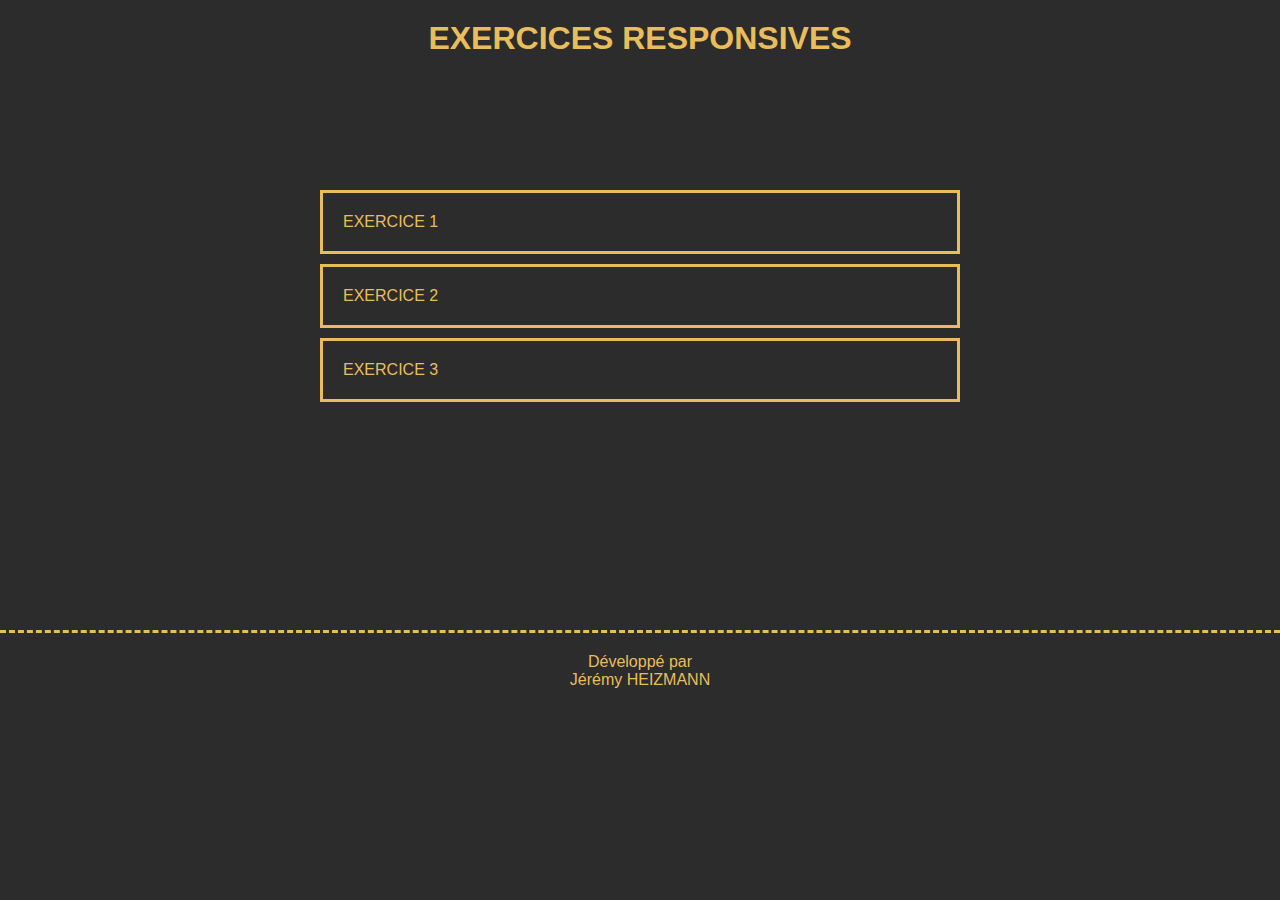
<file: index.html>
<!DOCTYPE html>
<html lang="fr">
<head>
    <meta charset="UTF-8">
    <meta http-equiv="X-UA-Compatible" content="IE=edge">
    <meta name="viewport" content="width=device-width, initial-scale=1.0">
    <link rel="stylesheet" href="./assets/styles/index.css">
    <title>Exercices Responsive</title>
</head>
<body>
    <header>
        <h1>Exercices Responsives</h1>
    </header>
    <main>
        <nav>
            <a href="./assets/pages/exercice1.html">Exercice 1</a>
            <a href="./assets/pages/exercice2.html">Exercice 2</a>
            <a href="./assets/pages/exercice3.html">Exercice 3</a>
        </nav>
    </main>
    <footer>
        <p>
            Développé par <br>
            Jérémy HEIZMANN
        </p>
    </footer>
</body>
</html>
</file>
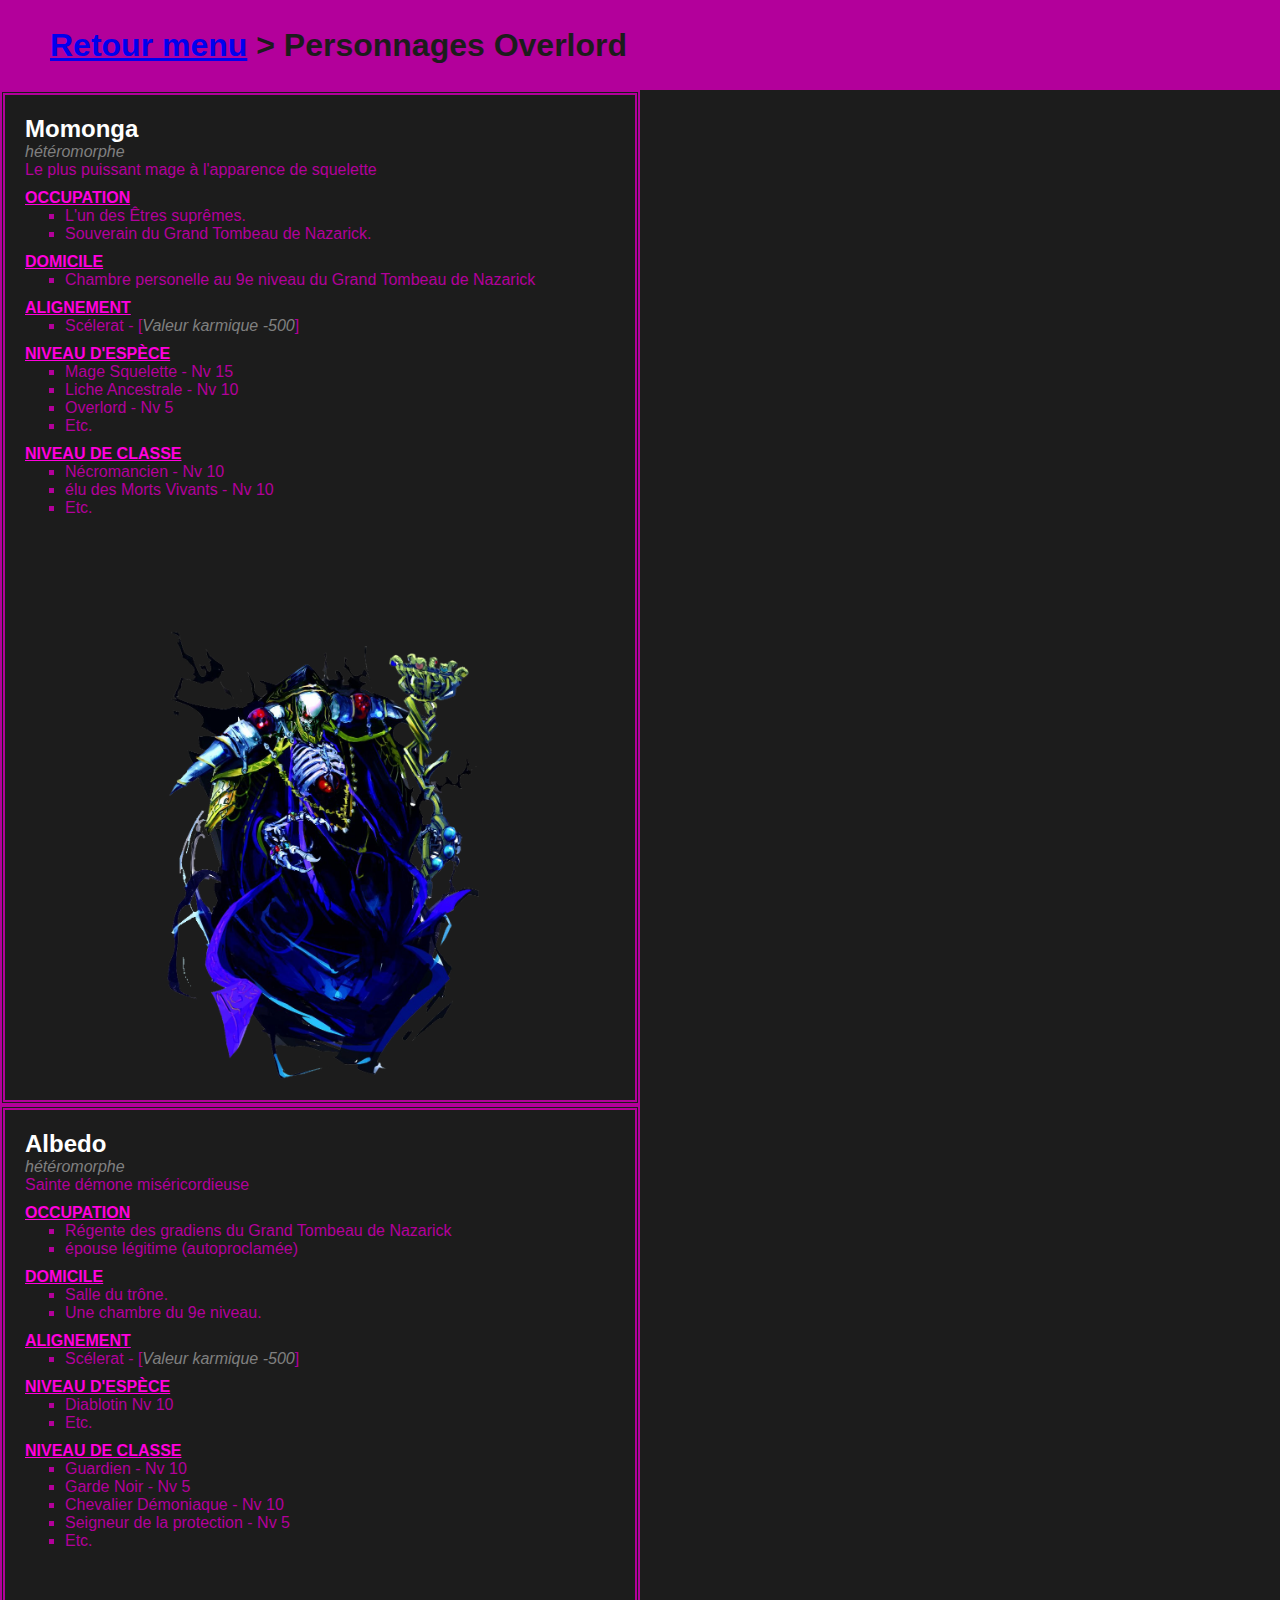
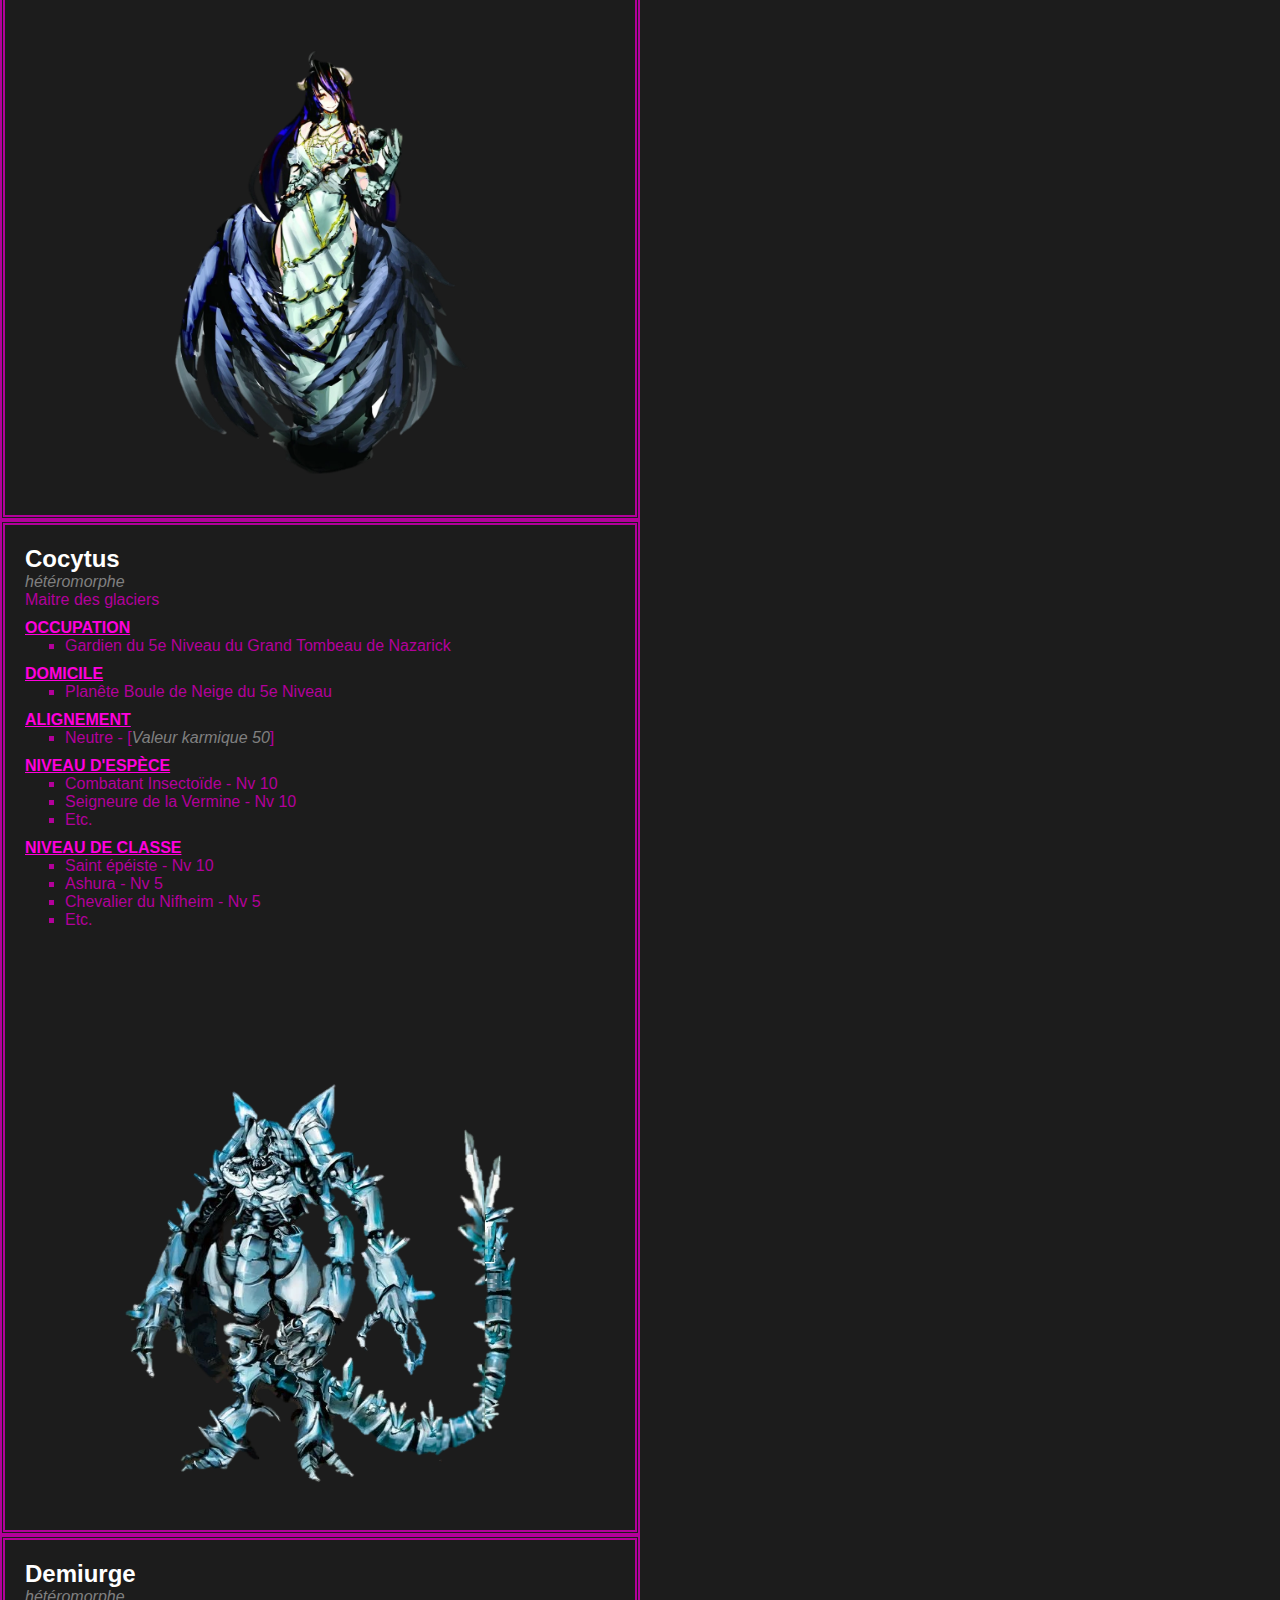
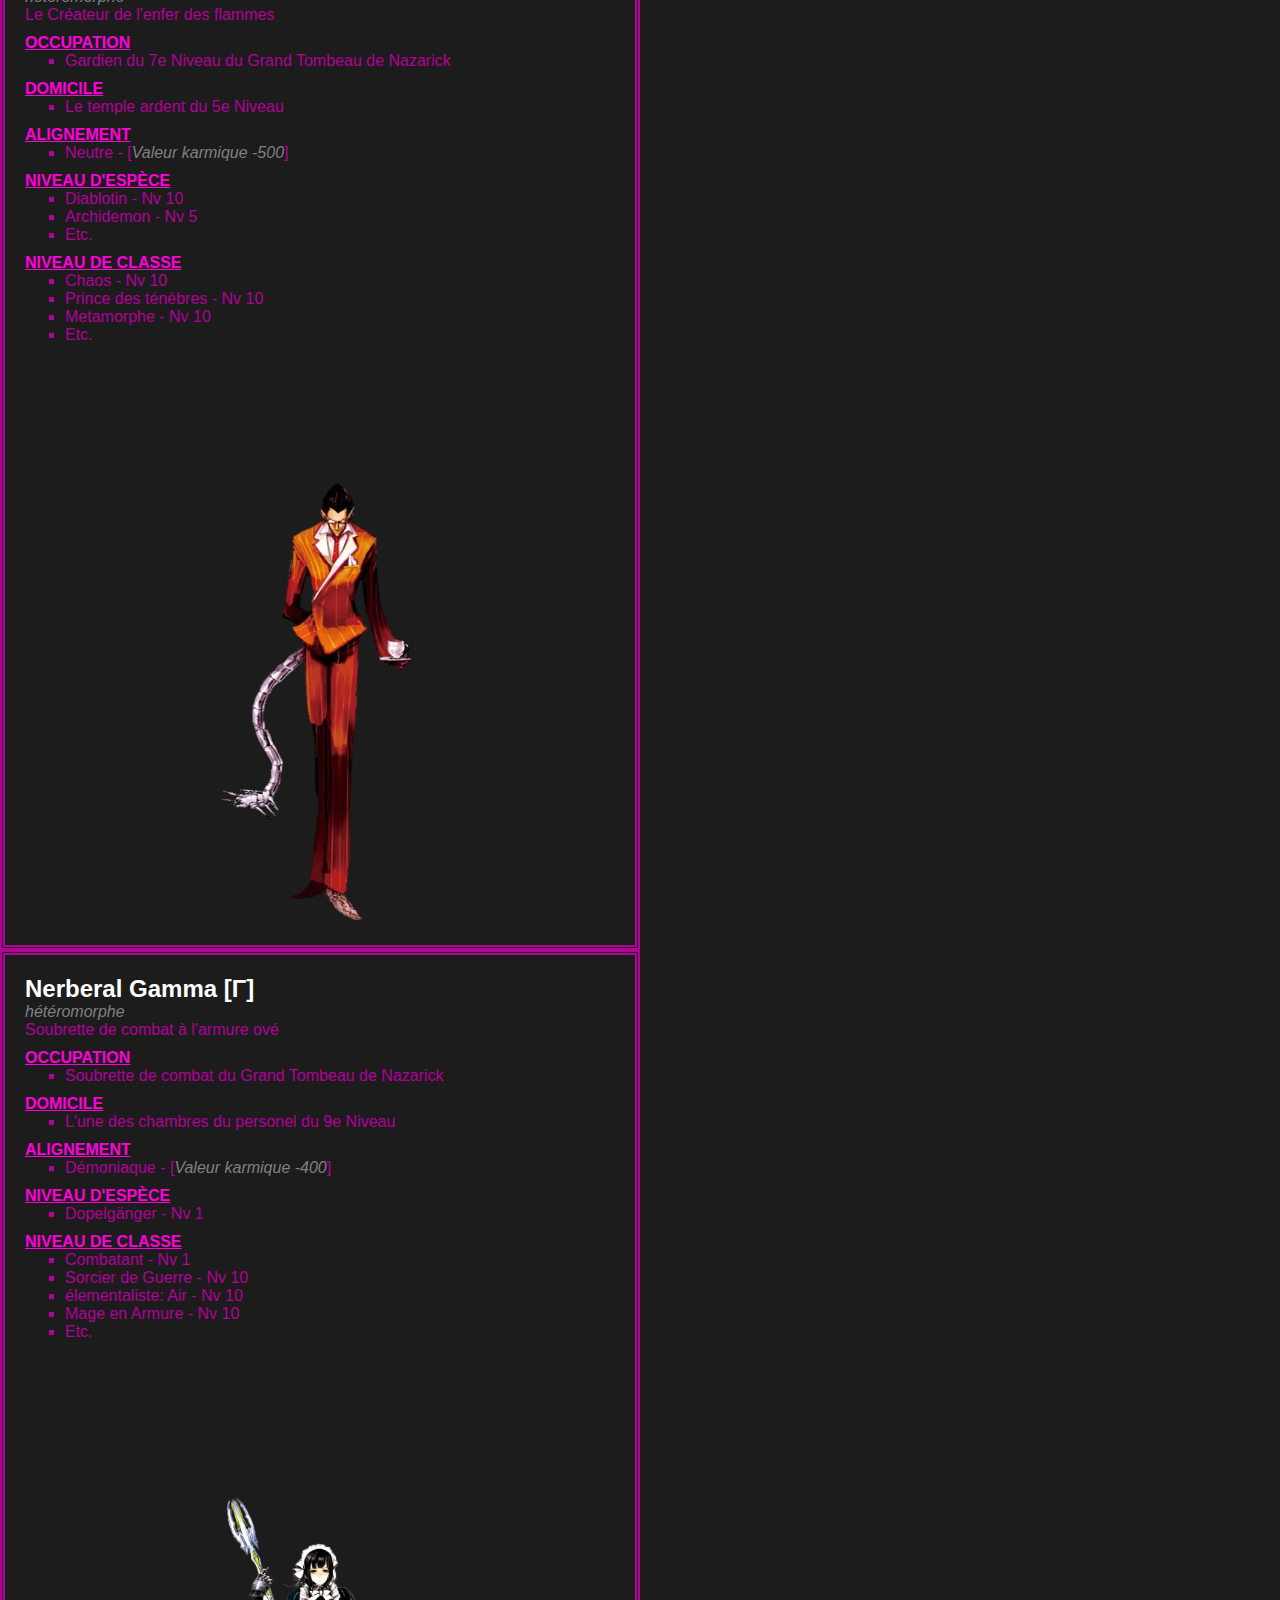
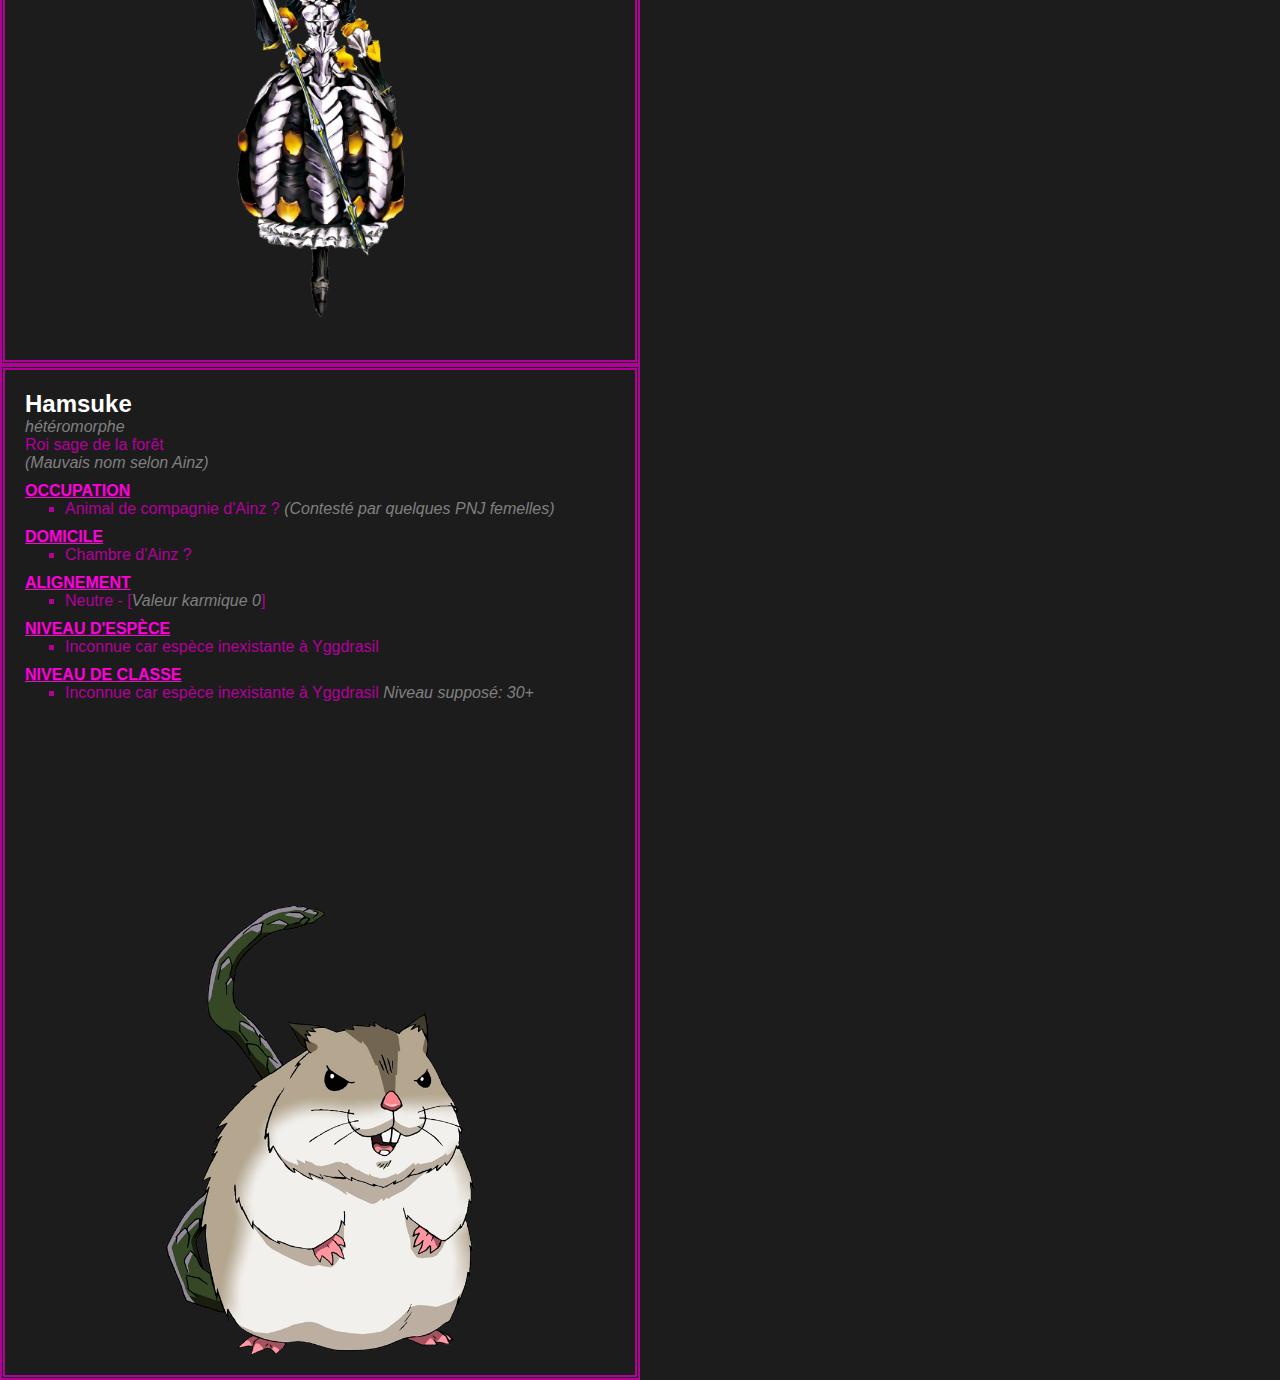
<file: assets/pages/exercice1.html>
<!DOCTYPE html>
<html lang="en">
<head>
    <meta charset="UTF-8">
    <meta http-equiv="X-UA-Compatible" content="IE=edge">
    <meta name="viewport" content="width=device-width, initial-scale=1.0">
    <link rel="stylesheet" href="../styles/pages/exercice1.css">
    <title>Document</title>
</head>
<body>
    <header>
        <nav>
            <h1><a href="../../index.html">Retour menu</a> > Personnages Overlord </h1>
        </nav>
    </header>
    <main>
        <div>
            <div>
                <h2>Momonga</h2>
                <em>hétéromorphe</em>
                <p>
                    Le plus puissant mage à l'apparence de squelette
                </p>
                <dl>
                    <dt>Occupation</dt>
                    
                    <dd>
                        <ul>
                            <li>L'un des Êtres suprêmes.</li>
                            <li>Souverain du Grand Tombeau de Nazarick.</li>
                        </ul>
                    </dd>
                    
                    <dt>Domicile</dt>
                    
                    <dd>
                        <ul>
                            <li>Chambre personelle au 9e niveau du Grand Tombeau de Nazarick</li>
                        </ul>
                    </dd>
                    
                    <dt>Alignement</dt>
                    
                    <dd>
                        <ul>
                            <li>Scélerat - [<em>Valeur karmique -500</em>]</li>
                        </ul>
                    </dd>
                    
                    <dt>Niveau d'espèce</dt>
                    
                    <dd>
                        <ul>
                            <li>Mage Squelette - Nv 15</li>
                            <li>Liche Ancestrale - Nv 10</li>
                            <li>Overlord - Nv 5</li>
                            <li>Etc.</li>
                        </ul>
                    </dd>
                    
                    <dt>Niveau de classe</dt>
                    
                    <dd>
                        <ul>
                            <li>Nécromancien - Nv 10</li>
                            <li>élu des Morts Vivants - Nv 10</li>
                            <li>Etc.</li>
                        </ul>
                    </dd>
                </dl>
            </div>
            <img src="../images/Ainz_Ooal_Gown_LN.webp" alt="image de Ainz Ooal Gown">
        </div>
        <div>
            <div>
                <h2>Albedo</h2>
                <em>hétéromorphe</em>
                <p>
                    Sainte démone miséricordieuse
                </p>
                <dl>
                    <dt>Occupation</dt>
                    
                    <dd>
                        <ul>
                            <li>Régente des gradiens du Grand Tombeau de Nazarick</li>
                            <li>épouse légitime (autoproclamée)</li>
                        </ul>
                    </dd>
                    
                    <dt>Domicile</dt>
                    
                    <dd>
                        <ul>
                            <li>Salle du trône.</li>
                            <li>Une chambre du 9e niveau.</li>
                        </ul>
                    </dd>
                    
                    <dt>Alignement</dt>
                    
                    <dd>
                        <ul>
                            <li>Scélerat - [<em>Valeur karmique -500</em>]</li>
                        </ul>
                    </dd>
                    
                    <dt>Niveau d'espèce</dt>
                    
                    <dd>
                        <ul>
                            <li>Diablotin Nv 10</li>
                            <li>Etc.</li>
                        </ul>
                    </dd>
                    
                    <dt>Niveau de classe</dt>
                    
                    <dd>
                        <ul>
                            <li>Guardien - Nv 10</li>
                            <li>Garde Noir - Nv 5</li>
                            <li>Chevalier Démoniaque - Nv 10</li>
                            <li>Seigneur de la protection - Nv 5</li>
                            <li>Etc.</li>
                        </ul>
                    </dd>
                </dl>
            </div>
            <img src="../images/Albedo_LN.webp" alt="image de Albedo">
        </div>
        <div>
            <div>
                <h2>Cocytus</h2>
                <em>hétéromorphe</em>
                <p>
                    Maitre des glaciers
                </p>
                <dl>
                    <dt>Occupation</dt>
                    
                    <dd>
                        <ul>
                            <li>Gardien du 5e Niveau du Grand Tombeau de Nazarick</li>
                        </ul>
                    </dd>
                    
                    <dt>Domicile</dt>
                    
                    <dd>
                        <ul>
                            <li>Planête Boule de Neige du 5e Niveau</li>
                        </ul>
                    </dd>
                    
                    <dt>Alignement</dt>
                    
                    <dd>
                        <ul>
                            <li>Neutre - [<em>Valeur karmique 50</em>]</li>
                        </ul>
                    </dd>
                    
                    <dt>Niveau d'espèce</dt>
                    
                    <dd>
                        <ul>
                            <li>Combatant Insectoïde - Nv 10</li>
                            <li>Seigneure de la Vermine - Nv 10</li>
                            <li>Etc.</li>
                        </ul>
                    </dd>
                    
                    <dt>Niveau de classe</dt>
                    
                    <dd>
                        <ul>
                            <li>Saint épéiste - Nv 10</li>
                            <li>Ashura - Nv 5</li>
                            <li>Chevalier du Nifheim - Nv 5</li>
                            <li>Etc.</li>
                        </ul>
                    </dd>
                </dl>
            </div>
            <img src="../images/Cocytus_LN.webp" alt="image de Cocytus">
        </div>
        <div>
            <div>
                <h2>Demiurge</h2>
                <em>hétéromorphe</em>
                <p>
                    Le Créateur de l'enfer des flammes
                </p>
                <dl>
                    <dt>Occupation</dt>
                    
                    <dd>
                        <ul>
                            <li>Gardien du 7e Niveau du Grand Tombeau de Nazarick</li>
                        </ul>
                    </dd>
                    
                    <dt>Domicile</dt>
                    
                    <dd>
                        <ul>
                            <li>Le temple ardent du 5e Niveau</li>
                        </ul>
                    </dd>
                    
                    <dt>Alignement</dt>
                    
                    <dd>
                        <ul>
                            <li>Neutre - [<em>Valeur karmique -500</em>]</li>
                        </ul>
                    </dd>
                    
                    <dt>Niveau d'espèce</dt>
                    
                    <dd>
                        <ul>
                            <li>Diablotin - Nv 10</li>
                            <li>Archidemon - Nv 5</li>
                            <li>Etc.</li>
                        </ul>
                    </dd>
                    
                    <dt>Niveau de classe</dt>
                    
                    <dd>
                        <ul>
                            <li>Chaos - Nv 10</li>
                            <li>Prince des ténèbres - Nv 10</li>
                            <li>Metamorphe - Nv 10</li>
                            <li>Etc.</li>
                        </ul>
                    </dd>
                </dl>
            </div>
            <img src="../images/Demiurge_LN.webp" alt="image de Demiurge">
        </div>
        <div>
            <div>
                <h2>Nerberal Gamma [Γ]</h2>
                <em>hétéromorphe</em>
                <p>
                    Soubrette de combat à l'armure ové
                </p>
                <dl>
                    <dt>Occupation</dt>
                    
                    <dd>
                        <ul>
                            <li>Soubrette de combat du Grand Tombeau de Nazarick</li>
                        </ul>
                    </dd>
                    
                    <dt>Domicile</dt>
                    
                    <dd>
                        <ul>
                            <li>L'une des chambres du personel du 9e Niveau</li>
                        </ul>
                    </dd>
                    
                    <dt>Alignement</dt>
                    
                    <dd>
                        <ul>
                            <li>Démoniaque - [<em>Valeur karmique -400</em>]</li>
                        </ul>
                    </dd>
                    
                    <dt>Niveau d'espèce</dt>
                    
                    <dd>
                        <ul>
                            <li>Dopelgänger - Nv 1</li>
                        </ul>
                    </dd>
                    
                    <dt>Niveau de classe</dt>
                    
                    <dd>
                        <ul>
                            <li>Combatant - Nv 1</li>
                            <li>Sorcier de Guerre - Nv 10</li>
                            <li>élementaliste: Air - Nv 10</li>
                            <li>Mage en Armure - Nv 10</li>
                            <li>Etc.</li>
                        </ul>
                    </dd>
                </dl>
            </div>
            <img src="../images/Narberal_Gamma_LN.webp" alt="image de Nerberal Gamma">
        </div>
        <div>
            <div>
                <h2>Hamsuke</h2>
                <em>hétéromorphe</em>
                <p>
                    Roi sage de la forêt
                </p>
                <em>(Mauvais nom selon Ainz)</em>
                <dl>
                    <dt>Occupation</dt>
                    
                    <dd>
                        <ul>
                            <li>Animal de compagnie d'Ainz ? <em>(Contesté par quelques PNJ femelles)</em></li>
                        </ul>
                    </dd>
                    
                    <dt>Domicile</dt>
                    
                    <dd>
                        <ul>
                            <li>Chambre d'Ainz ?</li>
                        </ul>
                    </dd>
                    
                    <dt>Alignement</dt>
                    
                    <dd>
                        <ul>
                            <li>Neutre - [<em>Valeur karmique 0</em>]</li>
                        </ul>
                    </dd>
                    
                    <dt>Niveau d'espèce</dt>
                    
                    <dd>
                        <ul>
                            <li>Inconnue car espèce inexistante à Yggdrasil</li>
                        </ul>
                    </dd>
                    
                    <dt>Niveau de classe</dt>
                    
                    <dd>
                        <ul>
                            <li>Inconnue car espèce inexistante à Yggdrasil <em>Niveau supposé: 30+</em></li>
                            
                        </ul>
                    </dd>
                </dl>
            </div>
            <img src="../images/Hamsuke_Databook.webp" alt="image de Hamsuke">
        </div>
    </main>
    <footer>
        <p>
            Développé par <br>
            Jérémy HEIZMANN
        </p>
    </footer>
</body>
</html>
</file>
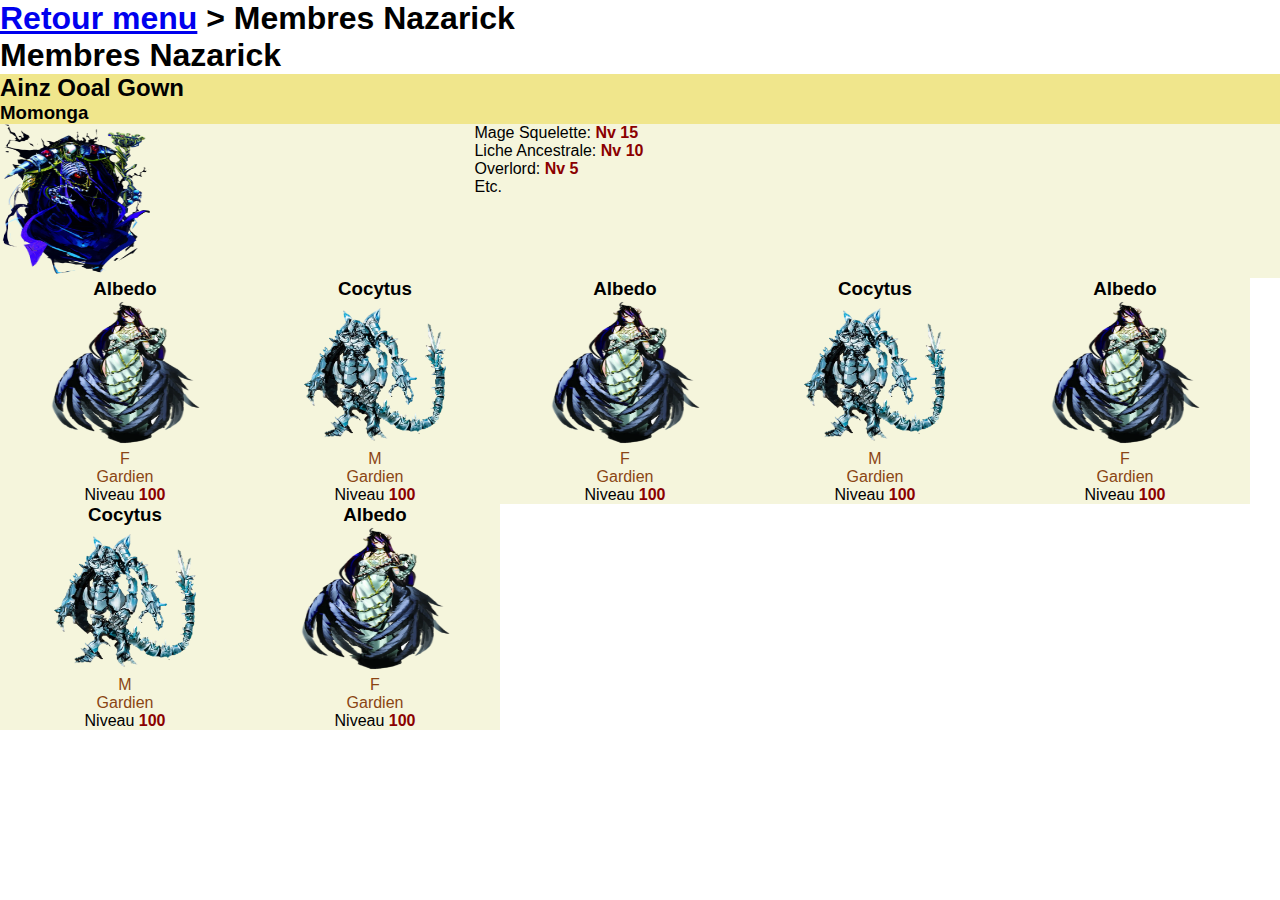
<file: assets/pages/exercice2.html>
<!DOCTYPE html>
<html lang="en">

<head>
    <meta charset="UTF-8">
    <meta http-equiv="X-UA-Compatible" content="IE=edge">
    <meta name="viewport" content="width=device-width, initial-scale=1.0">
    <link rel="stylesheet" href="../styles/pages/exercice2.css">
    <title>Document</title>
</head>

<body>
    <header>
        <nav>
            <h1><a href="../../index.html">Retour menu</a> > Membres Nazarick </h1>
        </nav>
    </header>
    <main>
        <h1>Membres Nazarick</h1>
        <section>
            <h2>Ainz Ooal Gown</h2>
            <h3>Momonga</h3>
            <article>
                <div>
                    <img src="../images/Ainz_Ooal_Gown_LN.webp" alt="image de Ainz Ooal Gown">
                </div>
                <div>
                    <p>
                        Mage Squelette: <strong>Nv 15</strong>
                    </p>
                    <p>
                        Liche Ancestrale: <strong>Nv 10</strong>
                    </p>
                    <p>
                        Overlord: <strong>Nv 5</strong>
                    </p>
                    <p>
                        Etc.
                    </p>
                </div>
            </article>
        </section>
        <!--Les membres-->
        <hr>
        <div>
            <article>
                <h3>Albedo</h3>
                <img src="../images/Albedo_LN.webp" alt="image de Albedo">
                <ul>
                    <li>F</li>
                    <li>Gardien</li>
                </ul>
                <p>
                    Niveau <strong>100</strong>
                </p>
            </article>
        </div>
        <hr>
        <div>
            <article>
                <h3>Cocytus</h3>
                <img src="../images/Cocytus_LN.webp" alt="image de Cocytus">
                <ul>
                    <li>M</li>
                    <li>Gardien</li>
                </ul>
                <p>
                    Niveau <strong>100</strong>
                </p>
            </article>
        </div>
        <hr>
        <div>
            <article>
                <h3>Albedo</h3>
                <img src="../images/Albedo_LN.webp" alt="image de Albedo">
                <ul>
                    <li>F</li>
                    <li>Gardien</li>
                </ul>
                <p>
                    Niveau <strong>100</strong>
                </p>
            </article>
        </div>
        <hr>
        <div>
            <article>
                <h3>Cocytus</h3>
                <img src="../images/Cocytus_LN.webp" alt="image de Cocytus">
                <ul>
                    <li>M</li>
                    <li>Gardien</li>
                </ul>
                <p>
                    Niveau <strong>100</strong>
                </p>
            </article>
        </div>
        <hr>
        <div>
            <article>
                <h3>Albedo</h3>
                <img src="../images/Albedo_LN.webp" alt="image de Albedo">
                <ul>
                    <li>F</li>
                    <li>Gardien</li>
                </ul>
                <p>
                    Niveau <strong>100</strong>
                </p>
            </article>
        </div>
        <hr>
        <div>
            <article>
                <h3>Cocytus</h3>
                <img src="../images/Cocytus_LN.webp" alt="image de Cocytus">
                <ul>
                    <li>M</li>
                    <li>Gardien</li>
                </ul>
                <p>
                    Niveau <strong>100</strong>
                </p>
            </article>
        </div>
        <hr>
        <div>
            <article>
                <h3>Albedo</h3>
                <img src="../images/Albedo_LN.webp" alt="image de Albedo">
                <ul>
                    <li>F</li>
                    <li>Gardien</li>
                </ul>
                <p>
                    Niveau <strong>100</strong>
                </p>
            </article>
        </div>
        <hr>
    </main>
</body>

</html>
</file>
<file: assets/styles/index.css>
@import "./reset.css";
@import "./themes/t_index.css";

header{
    text-align: center;
    padding-top: 20px;
    height: 20vh;
}
main{
    display: flex;
    justify-content: center;
    height: 50vh;
}
nav{
    width: 50%;
    display: block;
}
a{
    text-transform: uppercase;
    text-decoration: none;
    display: block;
    padding: 20px;
    margin: 10px 0;
}

footer{
    padding-top: 20px;
    text-align: center;
}
</file>
<file: assets/styles/pages/exercice1.css>
@import "../reset.css";
@import "../themes/t_exercice1.css";

header{
    display: none;
}

footer{
    display: none;
}

dt{
    font-weight: 700;
    text-transform: uppercase;
    text-decoration: underline;
    padding-top: 10px;
}

li{
    list-style: square;
}

img{
    display: block;
    margin: 0 auto;
    margin-top: 15px;
    height: 450px;
}

main > div{
    padding: 20px;
}

main > div > div{
    padding-right: 20px;
}


@media screen and (min-width: 640px) {
    div{
        display: inline-table;
        height: 500px;  
    }

    main > div{
        width: 640px;
    }
}

@media screen and (min-width: 800px) {
    header{
        display: block;
    }
    nav{
        height: 10vh;
        display: table-cell;
        vertical-align: middle;
        padding: 0 50px;
    }
    nav h1{
        text-align: center;
    }
}

@media print {
    footer{
        display: block;
        padding-top: 10px;
    }
    footer p{
        text-align: center;
    }
}
</file>
<file: assets/styles/pages/exercice2.css>
@import "../reset.css";
@import "../themes/t_exercice2.css";

h1{
    font-size: 2em;
}
h2{
    font-size: 1.5em;
}
hr{
    height: 0.1em;
}
article > div{
    display: inline-block;
    vertical-align: top;
}
section > article div:nth-child(2){
    margin-left: 25%;
}

div > article{
    padding: 0 5px;
}
h3{
    display: inline;
    margin-left: 0;
}
div:nth-child(n+3) > article:nth-child(1) > h3{
    margin: 0;
}

div:nth-child(n+3)> article:nth-child(1) >:is(img,ul,p){
    display: inline-table;
    margin: 0 4%;
    vertical-align: middle;
}

ul{
    list-style: none;
}
img{
    width: 100px;
    height: 120px;
}

@media screen and (min-width: 915px) {
    div:nth-child(n+3) > article:nth-child(1) > :is(img,ul,p){
        margin: 0 10%;
    }
}
@media screen and (min-width: 1280px) {
    hr{
        display: none;
        border: 0px solid ;
    }
    div article:nth-child(n){
        float: left;
        text-align: center;
        padding: 0 50px;
    }
    main > div:nth-child(n){
        display: inline;
    }
    
    img{
        width: 150px;
        height: 150px;
    }
    div:nth-child(n+3)> article:nth-child(1) >:is(img,ul,p){
        display: block;
        margin: 0 auto;
    }
    div:nth-child(n+3)> article:nth-child(1) > ul{
        padding-inline-start: 0px;
    }
    
}
</file>
